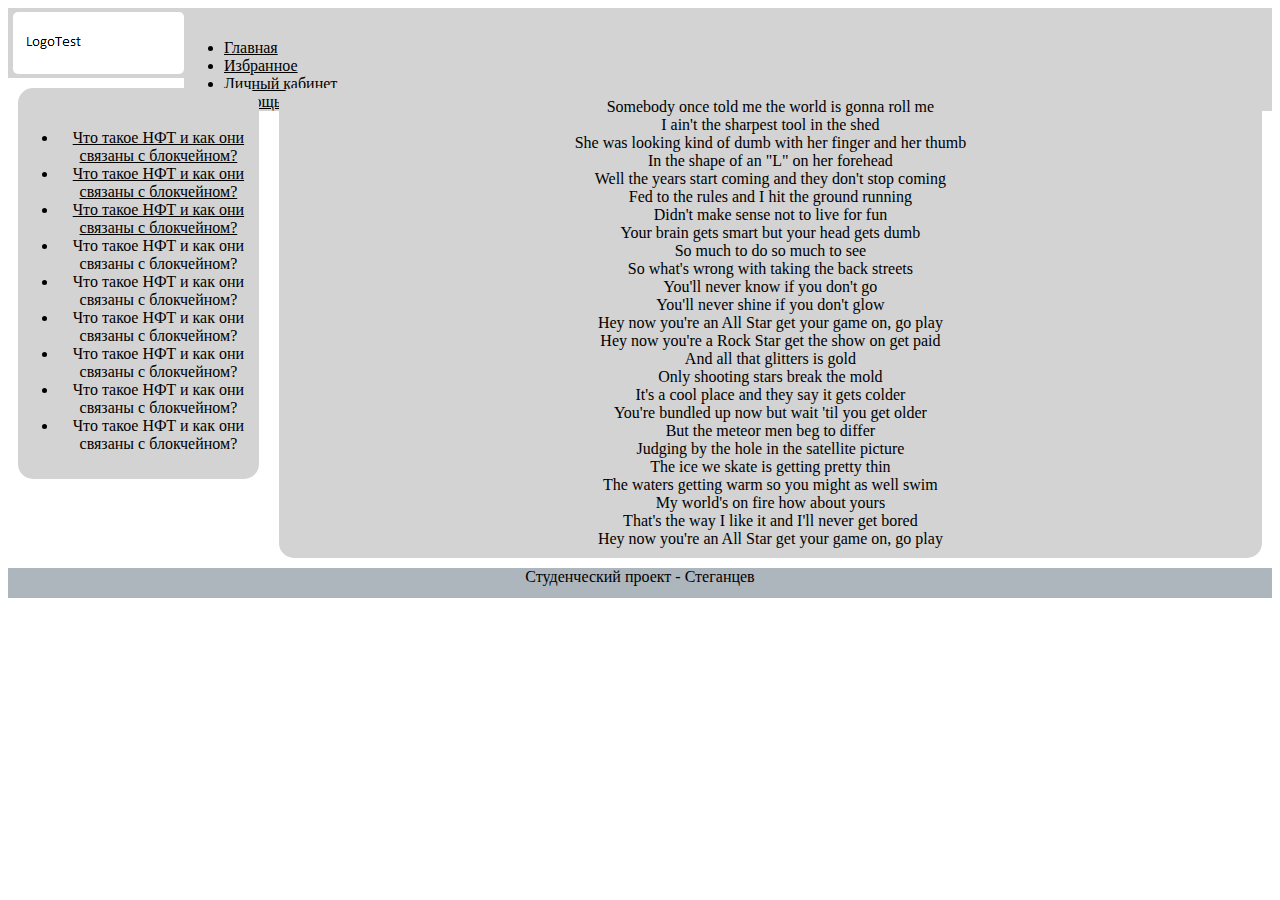
<file: static/index.html>
<html>
    <head>
    <title>Test</title>
        <link href="style.css" rel="stylesheet">
        <link href="https://cdn.jsdelivr.net/npm/bootstrap@5.3.0-alpha1/dist/css/bootstrap.min.css" rel="stylesheet" integrity="sha384-GLhlTQ8iRABdZLl6O3oVMWSktQOp6b7In1Zl3/Jr59b6EGGoI1aFkw7cmDA6j6gD" crossorigin="anonymous">
    </head>
    <body>
    <section>
    <div class="f-div">
<!--<footer class="f-footer">-->
    <div class="divimg"><img class="firstlogo" src="1.png"></div>
<div class="d-nav">
<ul class="nav">
  <li class="nav-item">
    <a class="nav-link" aria-current="page" href="#">Главная</a>
  </li>
  <li class="nav-item">
    <a class="nav-link" href="#">Избранное</a>
  </li>
  <li class="nav-item">
    <a class="nav-link" href="#">Личный кабинет</a>
  </li>
  <li class="nav-item">
    <a class="nav-link active">Помощь</a>
  </li>
</ul>
</div>
    </div>
    </section>
<section class="center_section">
<section class="left-menu">
<ul class="nav flex-column">
  <li class="nav-item">
    <a class="nav-link active" aria-current="page" href="#">Что такое НФТ и как они связаны с блокчейном?</a>
  </li>
  <li class="nav-item">
    <a class="nav-link" href="#">Что такое НФТ и как они связаны с блокчейном?</a>
  </li>
  <li class="nav-item">
    <a class="nav-link" href="#">Что такое НФТ и как они связаны с блокчейном?</a>
  </li>
  <li class="nav-item">
    <a class="nav-link">Что такое НФТ и как они связаны с блокчейном?</a>
  </li>
  <li class="nav-item">
    <a class="nav-link">Что такое НФТ и как они связаны с блокчейном?</a>
  </li>
  <li class="nav-item">
    <a class="nav-link">Что такое НФТ и как они связаны с блокчейном?</a>
  </li>
  <li class="nav-item">
    <a class="nav-link">Что такое НФТ и как они связаны с блокчейном?</a>
  </li>
  <li class="nav-item">
    <a class="nav-link">Что такое НФТ и как они связаны с блокчейном?</a>
  </li>
  <li class="nav-item">
    <a class="nav-link">Что такое НФТ и как они связаны с блокчейном?</a>
  </li>
</ul>
</section>
<section class="main_text">
<div>Somebody once told me the world is gonna roll me <br>
  I ain't the sharpest tool in the shed <br>
  She was looking kind of dumb with her finger and her thumb <br>
  In the shape of an "L" on her forehead <br>
  Well the years start coming and they don't stop coming <br>
  Fed to the rules and I hit the ground running <br>
  Didn't make sense not to live for fun <br>
  Your brain gets smart but your head gets dumb <br>
  So much to do so much to see <br>
  So what's wrong with taking the back streets <br>
  You'll never know if you don't go <br>
  You'll never shine if you don't glow <br>
  Hey now you're an All Star get your game on, go play <br>
  Hey now you're a Rock Star get the show on get paid <br>
  And all that glitters is gold <br>
  Only shooting stars break the mold <br>
  It's a cool place and they say it gets colder <br>
  You're bundled up now but wait 'til you get older <br>
  But the meteor men beg to differ <br>
  Judging by the hole in the satellite picture <br>
  The ice we skate is getting pretty thin <br>
  The waters getting warm so you might as well swim <br>
  My world's on fire how about yours <br>
  That's the way I like it and I'll never get bored <br>
  Hey now you're an All Star get your game on, go play <br>

  </div>

</section>
</section>
<footer>
  Студенческий проект - Стеганцев
      </footer>
    </body>
    </html>
</file>
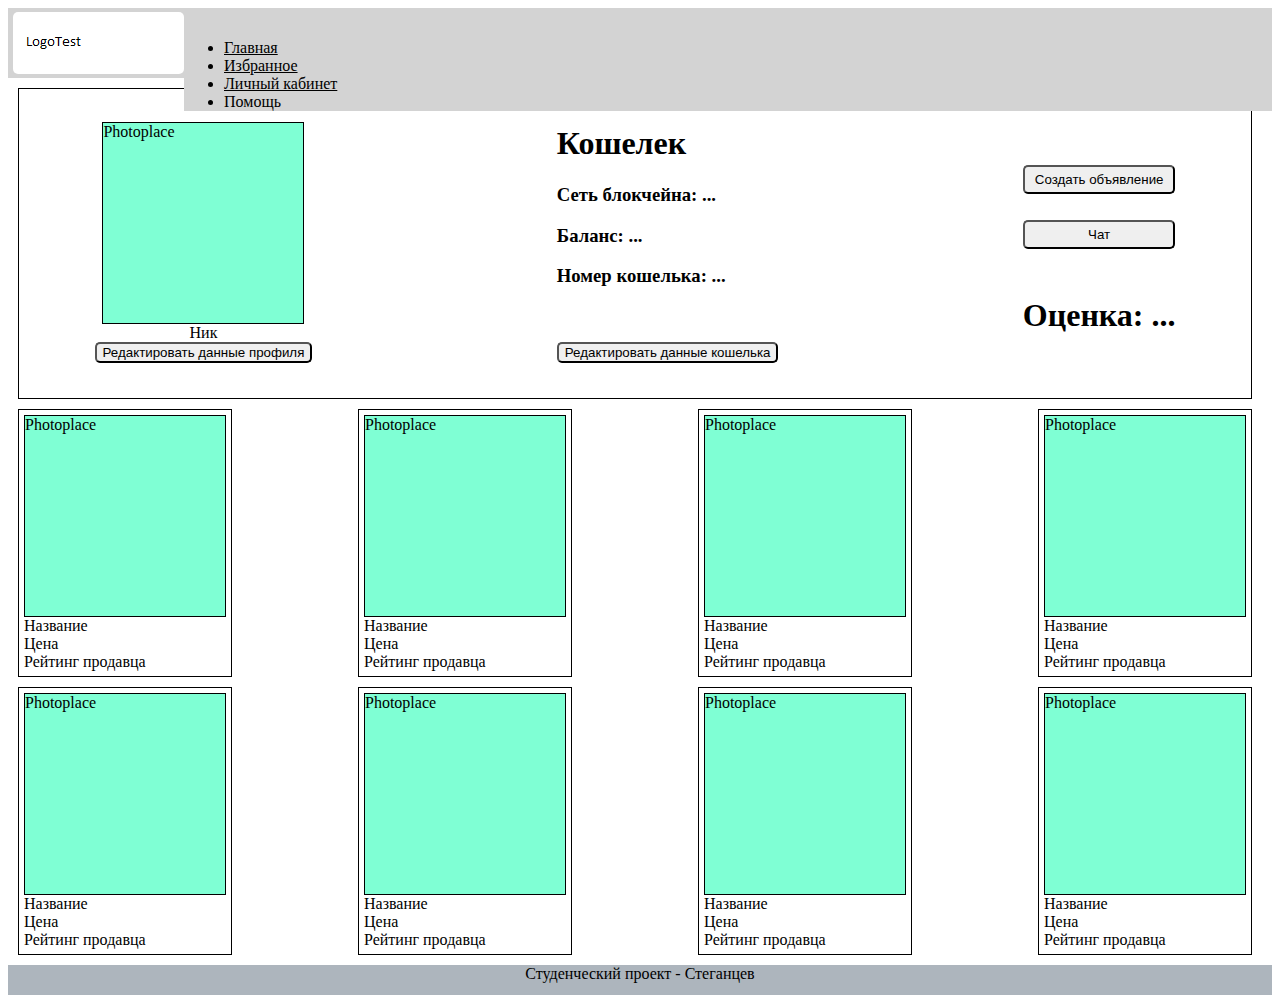
<file: static/lk.html>
<html>
    <head>
    <title>Test</title>
        <link href="style.css" rel="stylesheet">
        <link href="https://cdn.jsdelivr.net/npm/bootstrap@5.3.0-alpha1/dist/css/bootstrap.min.css" rel="stylesheet" integrity="sha384-GLhlTQ8iRABdZLl6O3oVMWSktQOp6b7In1Zl3/Jr59b6EGGoI1aFkw7cmDA6j6gD" crossorigin="anonymous">
    </head>
    <body>
    <section>
    <div class="f-div">
<!--<footer class="f-footer">-->
    <div class="divimg"><img class="firstlogo" src="1.png"></div>
<div class="d-nav">
<ul class="nav">
  <li class="nav-item">
    <a class="nav-link" aria-current="page" href="#">Главная</a>
  </li>
  <li class="nav-item">
    <a class="nav-link" href="#">Избранное</a>
  </li>
  <li class="nav-item">
    <a class="nav-link active" href="#">Личный кабинет</a>
  </li>
  <li class="nav-item">
    <a class="nav-link">Помощь</a>
  </li>
</ul>
</div>
    </div>
    </section>
<section class="userprofile">
<div class="firstpart">
    <div class="photocard">Photoplace</div>
  <div class="nick">Ник</div>
  <button class="rnd-btn"> Редактировать данные профиля</button>
</div>
<div class="secondpart">
<h1> Кошелек</h1>
<h3>Сеть блокчейна: ...</h3>
<h3>Баланс: ...</h3>
  <h3>Номер кошелька: ...</h3>
<br>
<br>
<button class="rnd-btn"> Редактировать данные кошелька</button>
</div>
<div class="thirdpart">

  <button class="rnd-btn"> Создать объявление</button>
  <br>
  <button class="rnd-btn"> Чат</button>
  <br>
  
  <h1>Оценка: ...</h1>
</div>

</section>
    <section class="main-content">

        <section class="column-goods">
        <section class="goods-card">
          <div class="card-good">
            <div class="photocard">Photoplace</div>
            <div class="f-info">
              <div class="namecard">Название</div><div class="cost">Цена</div> 
            </div>
            <div class="s-info">Рейтинг продавца</div>
          </div>
          <div class="card-good">
            <div class="photocard">Photoplace</div>
            <div class="f-info">
              <div class="namecard">Название</div><div class="cost">Цена</div> 
            </div>
            <div class="s-info">Рейтинг продавца</div>
          </div>
          <div class="card-good">
            <div class="photocard">Photoplace</div>
            <div class="f-info">
              <div class="namecard">Название</div><div class="cost">Цена</div> 
            </div>
            <div class="s-info">Рейтинг продавца</div>
          </div>
          <div class="card-good">
            <div class="photocard">Photoplace</div>
            <div class="f-info">
              <div class="namecard">Название</div><div class="cost">Цена</div> 
            </div>
            <div class="s-info">Рейтинг продавца</div>
          </div>
          
        </section>

        <section class="goods-card">
          <div class="card-good">
            <div class="photocard">Photoplace</div>
            <div class="f-info">
              <div class="namecard">Название</div><div class="cost">Цена</div> 
            </div>
            <div class="s-info">Рейтинг продавца</div>
          </div>
          <div class="card-good">
            <div class="photocard">Photoplace</div>
            <div class="f-info">
              <div class="namecard">Название</div><div class="cost">Цена</div> 
            </div>
            <div class="s-info">Рейтинг продавца</div>
          </div>
          <div class="card-good">
            <div class="photocard">Photoplace</div>
            <div class="f-info">
              <div class="namecard">Название</div><div class="cost">Цена</div> 
            </div>
            <div class="s-info">Рейтинг продавца</div>
          </div>
          <div class="card-good">
            <div class="photocard">Photoplace</div>
            <div class="f-info">
              <div class="namecard">Название</div><div class="cost">Цена</div> 
            </div>
            <div class="s-info">Рейтинг продавца</div>
          </div>
          
        </section>
      </section>
    </section>
    <footer>
Студенческий проект - Стеганцев
    </footer>
    </body>
</html>
</file>
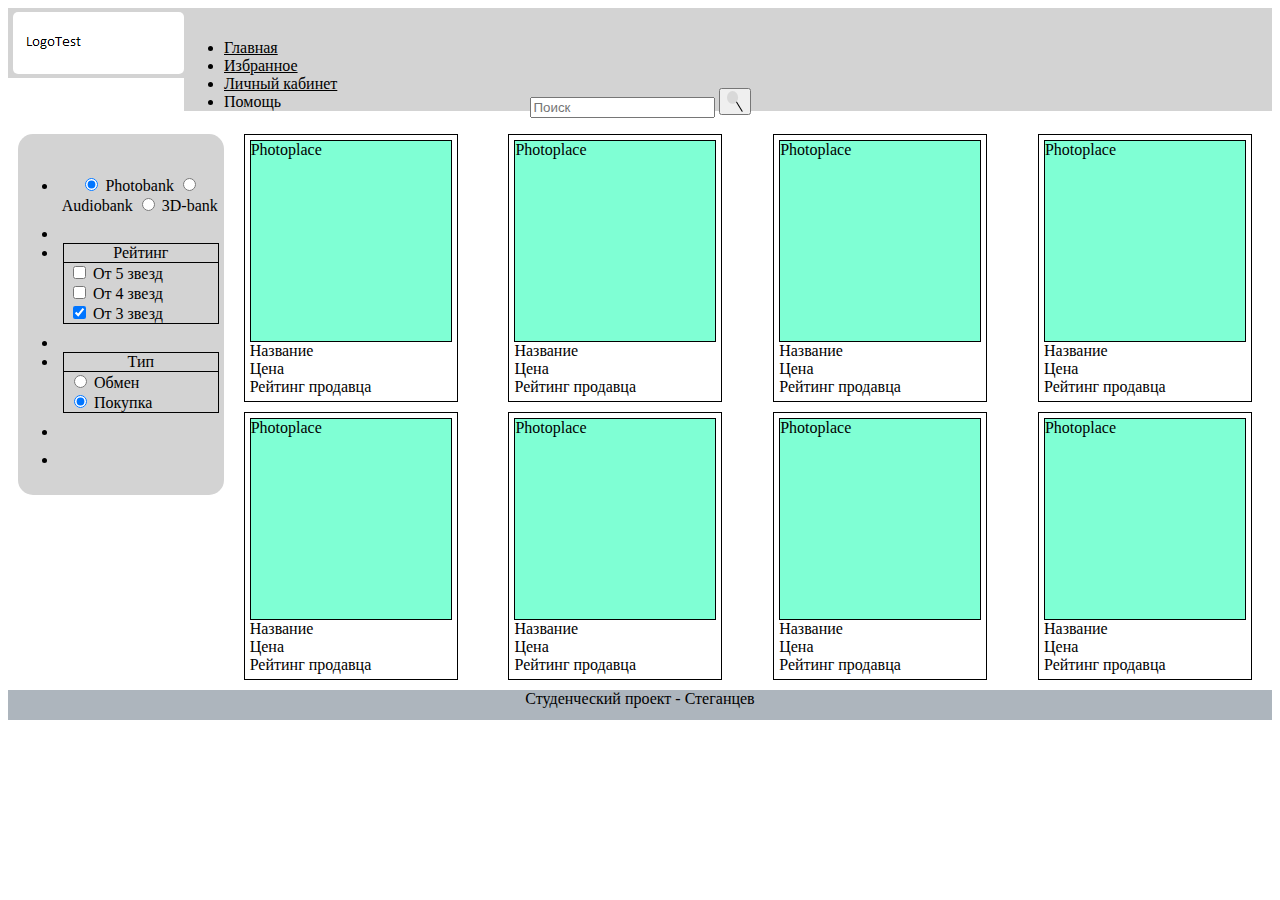
<file: static/mainmenu.html>
<html>
    <head>
    <title>Test</title>
        <link href="style.css" rel="stylesheet">
        <link href="https://cdn.jsdelivr.net/npm/bootstrap@5.3.0-alpha1/dist/css/bootstrap.min.css" rel="stylesheet" integrity="sha384-GLhlTQ8iRABdZLl6O3oVMWSktQOp6b7In1Zl3/Jr59b6EGGoI1aFkw7cmDA6j6gD" crossorigin="anonymous">
    </head>
    <body>
    <section>
    <div class="f-div">
<!--<footer class="f-footer">-->
    <div class="divimg"><img class="firstlogo" src="1.png"></div>
<div class="d-nav">
<ul class="nav">
  <li class="nav-item">
    <a class="nav-link active" aria-current="page" href="#">Главная</a>
  </li>
  <li class="nav-item">
    <a class="nav-link" href="#">Избранное</a>
  </li>
  <li class="nav-item">
    <a class="nav-link" href="#">Личный кабинет</a>
  </li>
  <li class="nav-item">
    <a class="nav-link">Помощь</a>
  </li>
</ul>
</div>
    </div>
    </section>
    <section class="searcher">
<!--         <div>Поиск</div>
       <div class="cringe">
        <svg  width="16" height="21" viewBox="0 0 16 21" fill="none" xmlns="http://www.w3.org/2000/svg">
            <line y1="-0.5" x2="15.0385" y2="-0.5" transform="matrix(0.517192 0.855869 -0.743859 0.668337 7.22223 8.12903)" stroke="black"/>
            <ellipse cx="5.55556" cy="6.43548" rx="5.55556" ry="6.43548" fill="#D9D9D9"/>
            </svg>          
        </div>-->
        <div class="input-group mb-3">
          <form >
          <input type="text" class="form-control" placeholder="Поиск" aria-label="Recipient's username" aria-describedby="button-addon2">
          <button class="btn btn-outline-secondary" type="button" id="button-addon2">        <svg  width="16" height="21" viewBox="0 0 16 21" fill="none" xmlns="http://www.w3.org/2000/svg">
            <line y1="-0.5" x2="15.0385" y2="-0.5" transform="matrix(0.517192 0.855869 -0.743859 0.668337 7.22223 8.12903)" stroke="black"/>
            <ellipse cx="5.55556" cy="6.43548" rx="5.55556" ry="6.43548" fill="#D9D9D9"/>
            </svg> </button>
          </form>
        </div>    
    </section>
    <section class="main-content">
    <section class="left-menu-main">
        <ul class="nav flex-column">
          <li class="nav-item">
            <div class="btn-group-vertical" role="group" aria-label="Vertical radio toggle button group">
              <input type="radio" class="btn-check" name="vbtn-radio" id="vbtn-radio1" autocomplete="off" checked>
              <label class="btn btn-outline-dark" for="vbtn-radio1">Photobank</label>
              <input type="radio" class="btn-check" name="vbtn-radio" id="vbtn-radio2" autocomplete="off">
              <label class="btn btn-outline-dark" for="vbtn-radio2">Audiobank</label>
              <input type="radio" class="btn-check" name="vbtn-radio" id="vbtn-radio3" autocomplete="off">
              <label class="btn btn-outline-dark" for="vbtn-radio3">3D-bank</label>
            </div>
          </li>
          <li class="space">

          </li>
          <li class="nav-item">
            <div class="type-found">
            <div class="head-found">Рейтинг</div>
            <div class="form-check">
              <input class="form-check-input" type="checkbox" value="" id="flexCheckDefault">
              <label class="form-check-label" for="flexCheckDefault">
                От 5 звезд
              </label>
            </div>
            <div class="form-check">
              <input class="form-check-input" type="checkbox" value="" id="flexCheckDefault">
              <label class="form-check-label" for="flexCheckDefault">
                От 4 звезд
              </label>
            </div>
            <div class="form-check">
              <input class="form-check-input" type="checkbox" value="" id="flexCheckChecked" checked>
              <label class="form-check-label" for="flexCheckChecked">
                От 3 звезд
              </label>
            </div>
          </div>
          </li>
          <li class="space">

          </li>
          <li class="nav-item">
            <div class="type-found">
            <div class="head-found">Тип</div>
            <div class="form-check">
              <input class="form-check-input" type="radio" name="flexRadioDefault" id="flexRadioDefault1">
              <label class="form-check-label" for="flexRadioDefault1">
                Обмен
              </label>
            </div>
            <div class="form-check">
              <input class="form-check-input" type="radio" name="flexRadioDefault" id="flexRadioDefault2" checked>
              <label class="form-check-label" for="flexRadioDefault2">
                Покупка
              </label>
            </div>
          </li>
          <li class="space">

          </li>
          <li class="space">

          </li>
        </ul>
        </section>
        <section class="column-goods">
        <section class="goods-card">
          <div class="card-good">
            <div class="photocard">Photoplace</div>
            <div class="f-info">
              <div class="namecard">Название</div><div class="cost">Цена</div> 
            </div>
            <div class="s-info">Рейтинг продавца</div>
          </div>
          <div class="card-good">
            <div class="photocard">Photoplace</div>
            <div class="f-info">
              <div class="namecard">Название</div><div class="cost">Цена</div> 
            </div>
            <div class="s-info">Рейтинг продавца</div>
          </div>
          <div class="card-good">
            <div class="photocard">Photoplace</div>
            <div class="f-info">
              <div class="namecard">Название</div><div class="cost">Цена</div> 
            </div>
            <div class="s-info">Рейтинг продавца</div>
          </div>
          <div class="card-good">
            <div class="photocard">Photoplace</div>
            <div class="f-info">
              <div class="namecard">Название</div><div class="cost">Цена</div> 
            </div>
            <div class="s-info">Рейтинг продавца</div>
          </div>
          
        </section>

        <section class="goods-card">
          <div class="card-good">
            <div class="photocard">Photoplace</div>
            <div class="f-info">
              <div class="namecard">Название</div><div class="cost">Цена</div> 
            </div>
            <div class="s-info">Рейтинг продавца</div>
          </div>
          <div class="card-good">
            <div class="photocard">Photoplace</div>
            <div class="f-info">
              <div class="namecard">Название</div><div class="cost">Цена</div> 
            </div>
            <div class="s-info">Рейтинг продавца</div>
          </div>
          <div class="card-good">
            <div class="photocard">Photoplace</div>
            <div class="f-info">
              <div class="namecard">Название</div><div class="cost">Цена</div> 
            </div>
            <div class="s-info">Рейтинг продавца</div>
          </div>
          <div class="card-good">
            <div class="photocard">Photoplace</div>
            <div class="f-info">
              <div class="namecard">Название</div><div class="cost">Цена</div> 
            </div>
            <div class="s-info">Рейтинг продавца</div>
          </div>
          
        </section>
      </section>
    </section>
    <footer>
Студенческий проект - Стеганцев
    </footer>
    </body>
</html>
</file>
<file: static/style.css>
.nav{
background-color: lightgrey;
justify-content:center;
padding-top: 15px;
}
.d-nav{
margin-left:0px;
width:100%;
}
.f-footer{
display:flex;
color: #adb5bd;
height: 70px;
}
.firstlogo{
border-radius: 5px;
margin-left:5px;

}
.divimg{
height:62px;
padding-top: 4px;
}
.f-div{
display:flex;
background-color:lightgrey;
height: 70px;
}
a.nav-link.active {
    text-decoration-line: underline;
}
a.nav-link {
    color: black;
}
.left-menu{
margin-top:10px;
width:20%;
height: 90%;
background-color: lightgrey;
border-radius: 15px;
padding-top: 10px;
margin-left: 10px;
margin-right:10px;
padding-bottom:10px;
text-align:center;
}

.main_text{
margin-top:10px;
width: 80%;

background-color: lightgrey;
border-radius: 15px;
padding-top: 10px;
margin-left: 10px;
padding-left: 10px;
padding-right: 10px;
margin-right:10px;
padding-bottom:10px;
text-align:center;
margin-bottom: 10px;
}
.center_section{
    display:flex;
  

}
.searchmenu{
    margin-top:10px;
width: 99%;
height: 45px;
display:flex;
justify-content: space-between;
background-color: white;
border: 1px solid black;
border-radius: 5px;
padding-top: 8px;
margin-left: 5px;
padding-left: 1px;
padding-right: 1px;
margin-right:5px;
padding-bottom:1px;
text-align:left;
vertical-align: middle;
}
.cringe{
    align-items: left;

}
.searcher{
    margin-top:10px;
    display:flex;
    height: fit-content;
    justify-content: center;
    vertical-align: middle;
    margin-bottom: -10px;
}

.left-menu-main{
    margin-top:10px;
    width:20%;
    height: 50%;
    background-color: lightgrey;
    border-radius: 15px;
    padding-top: 10px;
    margin-left: 10px;
    margin-right:10px;
    padding-bottom:10px;
    text-align:center;
    }

.type-found{
    margin-left: 5px;
    margin-right: 5px;
    border: 1px solid black;
    text-align: left;
    padding-left: 0px;
}
.head-found{
    text-align: center;
    width: 100%;
    border-bottom: 1px solid black;
    padding-left: 0px;
    box-sizing: unset;
}
.form-check{
    margin-left: 5px;
}
.space{
    margin-top: 10px;
}
.btn-group-vertical{
    width: 95%;
    margin-left: 3px;
    margin-right: 3px;
}
.photocard{
    height: 200px;
    width: 200px;
    background-color: aquamarine;
    border: 1px solid black;
}
.main-content{
    display: flex;
}
.column-goods{
    margin-top: 10px;
    margin-right: 10px ;
    width: 100%;
    display: block;

}
.goods-card{
    width: 100%;
    display: flex;
    justify-content: space-between;
    height:fit-content;
}
.card-good{
    margin-left: 10px;
    margin-right: 10px;
    padding: 5px 5px 5px 5px;
    border: 1px solid black;
    margin-bottom: 10px;
}
footer{
    background-color: #adb5bd;
    text-align: center;
    height: 30px;
}
.userprofile{

    display: flex;
    margin-left: 10px;
    margin-right: 20px;
    padding: 15px 5px 35px 5px;
    margin-top: 10px;

    border: 1px solid black;
    align-self: center;
    justify-content: center;
}
.secondpart{
    align-self:self-end;
    
}
.firstpart{
    display:grid;
    justify-items: center;
    align-self:flex-end;
    margin-right: 20%;

}

.nick{

}
.thirdpart{
    display: grid;
    margin-left: 20%;
    padding-top: 5%;
}
.rnd-btn{
    border-radius: 5px;
}
</file>
